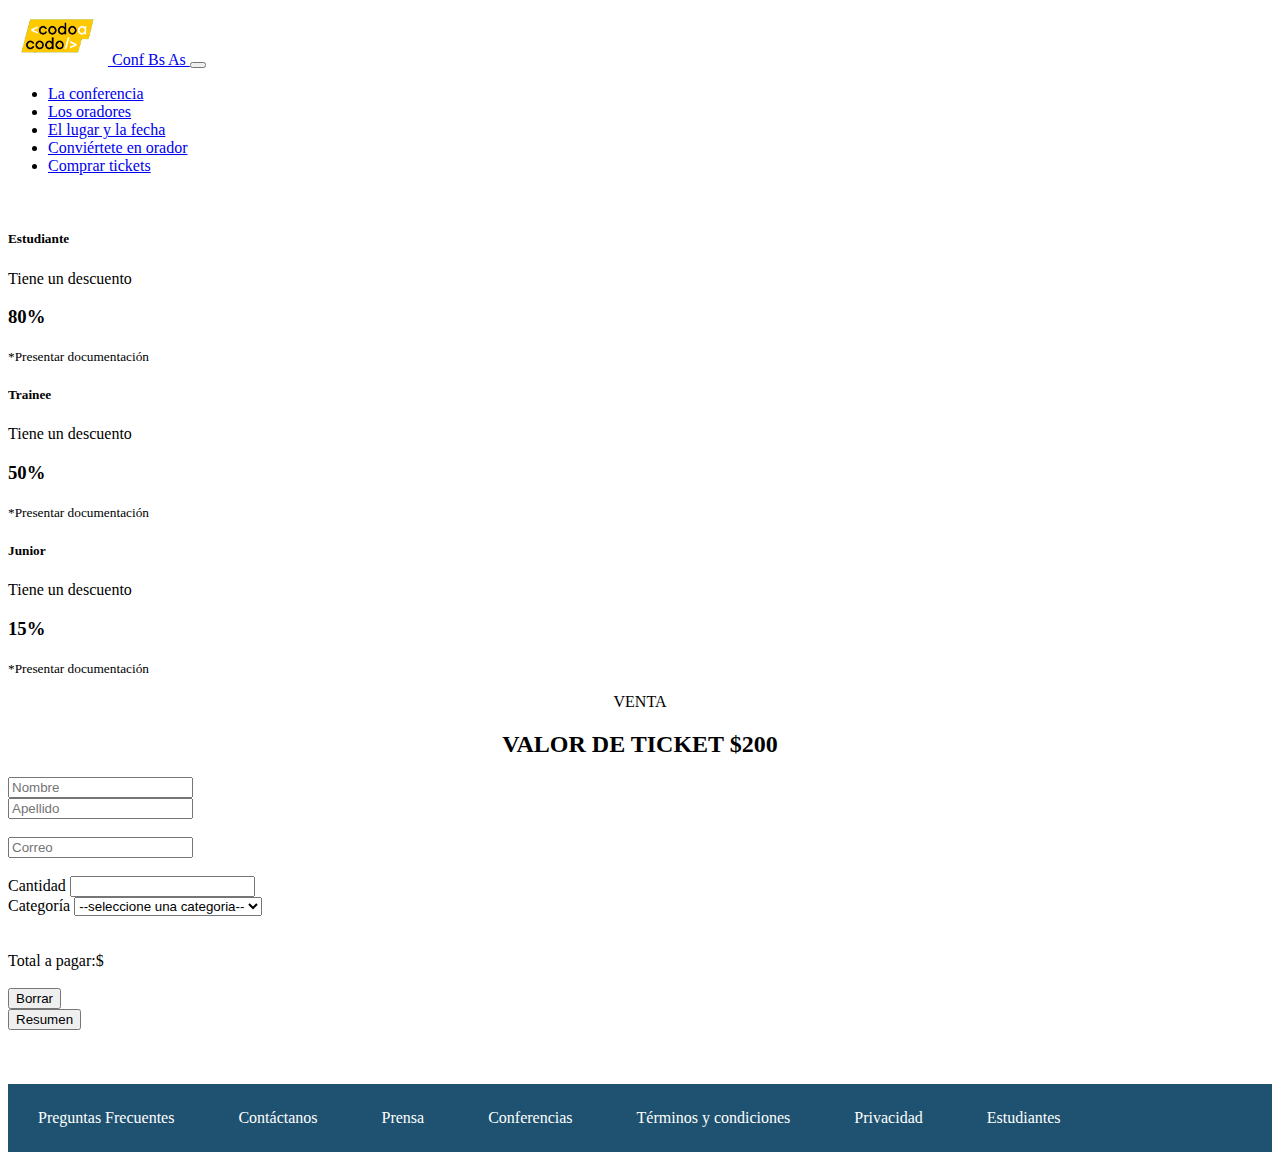
<file: tickets.html>
<!DOCTYPE html>
<html lang="es">
<head>
    <meta charset="UTF-8">
    <meta http-equiv="X-UA-Compatible" content="IE=edge">
    <meta name="viewport" content="width=device-width, initial-scale=1.0">
    <!--Bootstrap-->
    <link href="https://cdn.jsdelivr.net/npm/bootstrap@5.2.1/dist/css/bootstrap.min.css" rel="stylesheet" integrity="sha384-iYQeCzEYFbKjA/T2uDLTpkwGzCiq6soy8tYaI1GyVh/UjpbCx/TYkiZhlZB6+fzT" crossorigin="anonymous">
    <!--CSS-->
    <link rel="stylesheet" href="styles.css">
    <title>Trabajo Práctico Integrador JS</title>
</head>
<body>

    <!--NAV-->
    <div class="containter">
        <div class="row">
            <nav class="navbar navbar-expand-lg bg-dark">
                <div class="container-fluid navbar-dark mx-5">
                  <a class="navbar-brand" href="index.html">
                    <img src="./imagenes/codoacodo.png" alt="logo" width="100px"> Conf Bs As
                  </a>
                  <button class="navbar-toggler " type="button" data-bs-toggle="collapse" data-bs-target="#navbarSupportedContent" aria-controls="navbarSupportedContent" aria-expanded="false" aria-label="Toggle navigation">
                    <span class="navbar-toggler-icon"></span>
                  </button>
                  <div class="collapse navbar-collapse justify-content-end " id="navbarSupportedContent">
                    <ul class="navbar-nav mb-1 mb-lg-0 ">
                      <li class="nav-item">
                        <a class="nav-link active" aria-current="page" href="#">La conferencia</a>
                      </li>
                      <li class="nav-item">
                        <a class="nav-link" href="#">Los oradores</a>
                      </li>
                      <li class="nav-item">
                        <a class="nav-link" href="#">El lugar y la fecha</a>
                      </li>
                      <li class="nav-item">
                        <a class="nav-link" href="#">Conviértete en orador</a>
                      </li>
                      <li class="nav-item">
                        <a class="nav-link text-success" href="#">Comprar tickets</a>
                      </li>
                    </ul>
                  </div>
                </div>
            </nav>
        </div>
        <br>
    
<!--CARDS-->   
    <div class="container card-group row-cols-1 row-cols-md-3 g-4">
        <div class="card border-primary">
            <div class="card-header card text-bg-primary mb-3">
                <h5 class="card-title text-center">Estudiante</h5>
            </div>
            <div class="card-body">       
              <p class="card-text text-center">Tiene un descuento</p>
              <h3 class="card-title text-center">80%</h3>
              <p class="card-text text-center"><small class="text-muted">*Presentar documentación</small></p>
            </div>
        </div>
         
        <div class="card border-success">
            <div class="card-header card text-bg-success mb-3">
                <h5 class="card-title text-center">Trainee</h5>
            </div>
            <div class="card-body"> 
              <p class="card-text text-center">Tiene un descuento</p>
              <h3 class="card-title text-center">50%</h3>
              <p class="card-text text-center"><small class="text-muted">*Presentar documentación</small></p>
            </div>
          </div>
        
        <div class="card border-warning">
            <div class="card-header card text-bg-warning mb-3">
                <h5 class="card-title text-center">Junior</h5>
            </div>
          <div class="card-body">
            
              <p class="card-text text-center">Tiene un descuento</p>
              <h3 class="card-title text-center">15%</h3>
              <p class="card-text text-center"><small class="text-muted">*Presentar documentación</small></p>
            </div>
         </div>
    </div>

<!--FORM-->
    <form action="" class="formulario" id="formulario">
        <div class="container">
            <div class="row2 mt-2 mb-3">
                <div class="titulo1 col-12">
                    <h7>VENTA</h7>  
                </div>
                <div class="titulo2 col-12">
                    <h2>VALOR DE TICKET $200</h2>
                </div>
            </div>
            <div class="row">
                <!--Nombre-->
                <div class="col">
                    <input type="text" name="nombre" id="nombre" class="form-control" placeholder="Nombre" aria-label="Nombre">
                    <small></small>
                </div>
                <!--Apellido-->
                <div class="col">
                    <input type="text" name="apellido" id="apellido" class="form-control" placeholder="Apellido" aria-label="Apellido">
                    </div>
                    <small></small>
                </div><br>
                <!--Email-->
                <div class="col">
                    <input type="email" name="email" id="email" class="form-control" placeholder="Correo" aria-label="Correo">
                    <small></small>
                </div><br>
                <!--Cantidad-->
                <div class="row">
                <div class="col">
                    <label for="cantidad" class="form-label">Cantidad</label>
                    <input type="number" class="form-control" name="cantidad" id="cantidad">
                    <small></small>
                </div>
                <!--Categoría-->
                <div class="col">
                    <label for="inputCategoria" class="form-label">Categoría</label>
                    <select id="categoriaSelect" class="form-select">
                        <option value="">--seleccione una categoria--</option>
                        <option value="0">Sin categoria</option>
                        <option value="1">Estudiante</option>
                        <option value="2">Trainee</option>
                        <option value="3">Junior</option>
                    </select>
                </div>
            </div><br><br>
            <div class="alert alert-primary" role="alert" id="totalCompra">
            Total a pagar:$
            </div><br>
            <!--Botones-->
            <div class="row">
                <div class="col d-grid gap-2">
                    <button class="btn btn-success" id="botonBorrar" type="reset">Borrar</button>
                </div>
                <div class="col d-grid gap-2">
                    <button class="btn btn-success" id="botonResumen" type="button">Resumen</button>
                </div>
            </div><br><br><br>        
        </div>
    </form>     

<!--FOOTER-->
    <footer class="container-fluid contenedorfooter">
        <div class="row col-12">
            <div class="footer">
                <a href="">Preguntas Frecuentes</a>
                <a href="">Contáctanos</a>
                <a href="">Prensa</a>
                <a href="">Conferencias</a>
                <a href="">Términos y condiciones</a>
                <a href="">Privacidad</a>
                <a href="">Estudiantes</a>
            </div>
        </div>
    </footer>
    
    
    
    <!-- link javascript -->
    <!-- <script src="https://cdn.jsdelivr.net/npm/bootstrap@5.0.2/dist/js/bootstrap.bundle.min.js" integrity="sha384-MrcW6ZMFYlzcLA8Nl+NtUVF0sA7MsXsP1UyJoMp4YLEuNSfAP+JcXn/tWtIaxVXM" crossorigin="anonymous"></script> -->
    <!--<script src="../bootstrap-5.2.1-dist/bootstrap-5.2.1-dist/js/bootstrap.js"></script>-->  
    <script src="script.js"></script>
</body>
</html>
</file>
<file: styles.css>
.navbar {
    padding-right: 75px;
}

.bloque1{
    background: linear-gradient(rgba(5, 7, 12, 0.60), rgba(5, 7, 12, 0.60)), url(./imagenes/hawaii.jpg);
    text-align: right;
    
}

.content{
    height: 591px;
    padding-top: 200px;
    padding-left: 730px;
    padding-right: 114px;
}

.titulo1 {
    text-align: center;
}

.titulo2 {
    text-align: center;
}

.js {
    text-decoration: none;
    background-color: rgb(255, 193, 0);
    border-radius: 10%;
    border-style: double;
    border-color: rgb(255, 193, 0); 
    color: black;
}

.react {
    text-decoration: none;
    background-color: rgb(23, 162, 184);
    border-radius: 10%;
    border-style: double;
    border-color: rgb(23, 162, 184); 
    color: white;
}

.negocios {
    text-decoration: none;
    background-color: gray;
    border-radius: 10%;
    border-style: double;
    border-color: gray; 
    color: white;
}

.startups {
    text-decoration: none;
    background-color: rgb(220, 53, 69);
    border-radius: 10%;
    border-style: double;
    border-color: rgb(220, 53, 69); 
    color: white;
}

.bloqueL{
    background-image: url(./imagenes/honolulu.jpg);
    background-size: cover;
    background-repeat: none;
    height: 443px;
}

.bloqueR{
    background-color: rgb(52,58, 64);
    height: 443px;
    
}

.cajitaformulario{
    text-align: center;
    padding-left: px;

}

.contenedorfooter{
    background-color: rgb(30, 82, 112);
    padding-top: 25px;
    padding-bottom: 25px;
    margin: auto;
}

.footer{
    text-align: center;
    display: inline;
    
}

.footer a{
    text-decoration: none;
    color: white;
    padding-left: 30px;
    padding-right: 30px;
}
</file>
